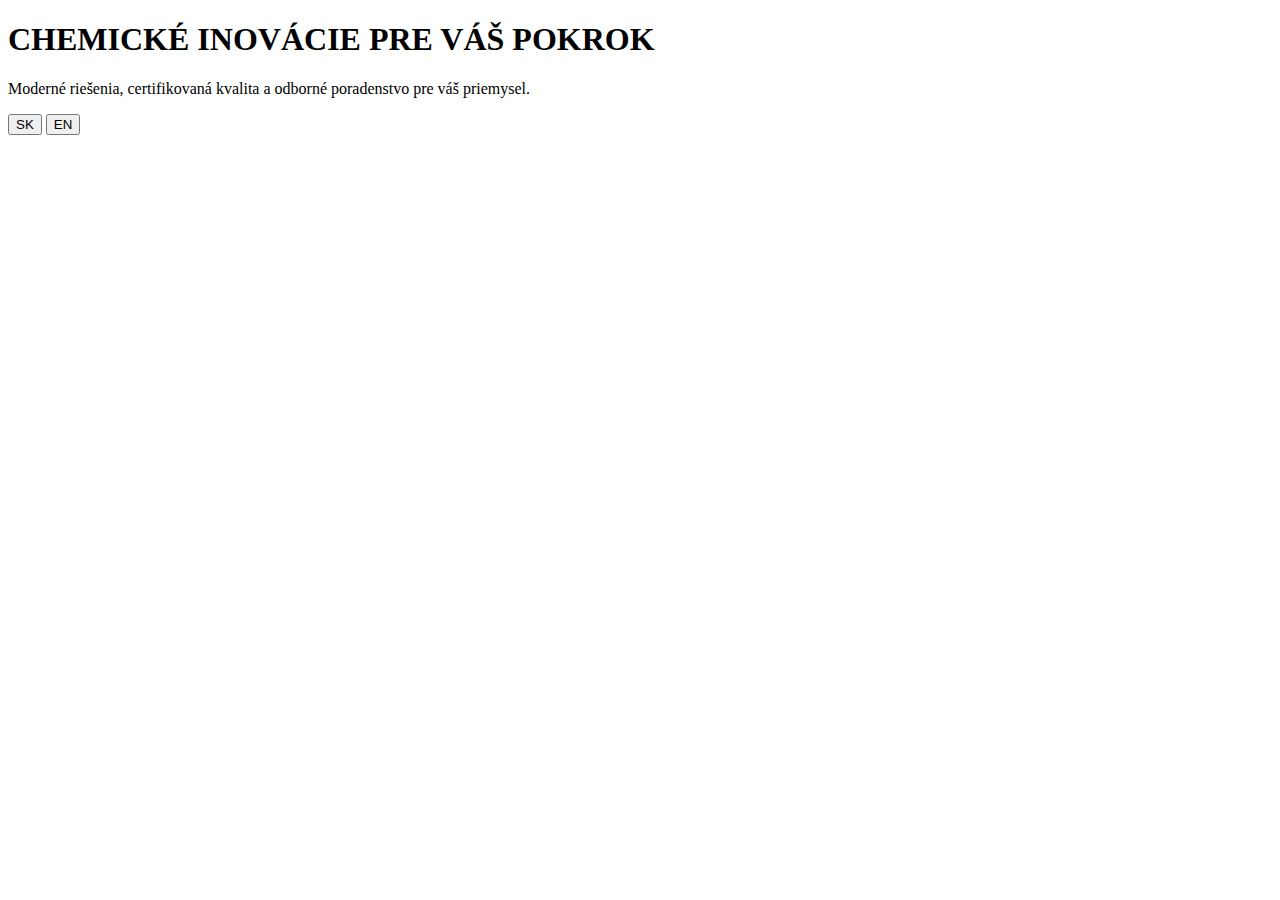
<file: test.html>
<!DOCTYPE html>
<html>
<head>
    <title>Test Lang Switch</title>
    <script src="lang.js"></script>
</head>
<body>
    <h1 data-i18n="heroTitle">Test</h1>
    <p data-i18n="heroSubtitle">Test</p>
    <button class="lang-btn active" data-lang="sk">SK</button>
    <button class="lang-btn" data-lang="en">EN</button>
    
    <script>
        // Initialize language on page load
        document.addEventListener('DOMContentLoaded', () => {
            const currentLang = getCurrentLanguage();
            updatePageLanguage(currentLang);
            updateLanguageButtons(currentLang);

            // Add click handlers to language buttons
            document.querySelectorAll('.lang-btn').forEach(btn => {
                btn.addEventListener('click', (e) => {
                    const lang = e.target.getAttribute('data-lang');
                    setLanguage(lang);
                });
            });
        });
        
        // Log to console
        console.log('translations loaded:', Object.keys(translations.sk).length, 'Slovak keys');
        console.log('translations loaded:', Object.keys(translations.en).length, 'English keys');
    </script>
</body>
</html>
</file>
